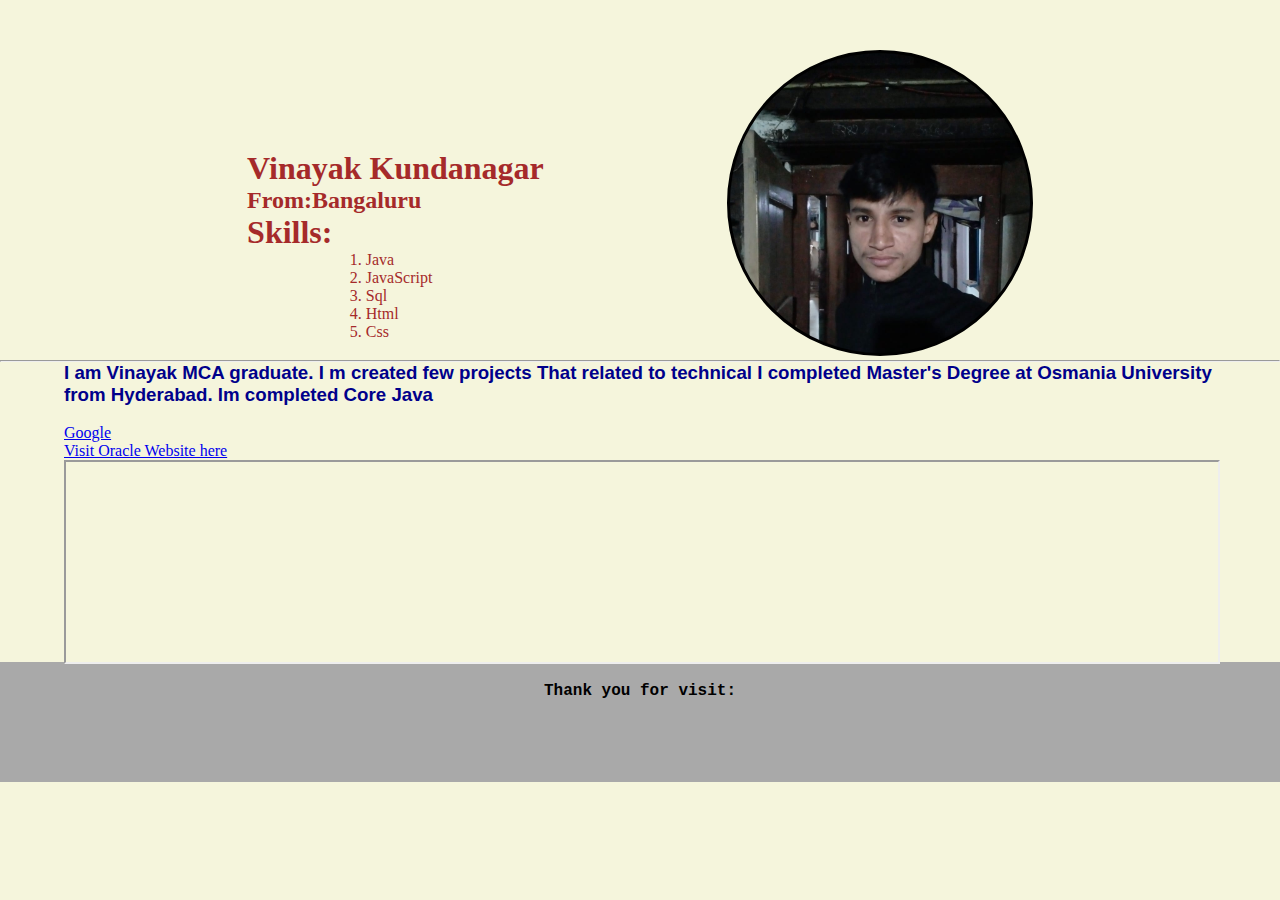
<file: index.html>
<!DOCTYPE html>
<html lang="en">
<head>
    <meta charset="UTF-8">
    <meta name="viewport" content="width=device-width, initial-scale=1.0">
    <title>Profile</title>
    <link rel="stylesheet" href="style.css">
</head>
<body>
<Main>
    <div id="main">
        
        <div class="about">
            <h1>Vinayak Kundanagar</h1>
            <h2>From:Bangaluru</h2>
            <h1>Skills:</h1>
            <div id="skills">
             <ol type="1">
                <li>Java</li>
                <li>JavaScript</li>
                <li>Sql</li>
                <li>Html</li>
                <li>Css</li>
            </ol>
            </div>
        </div>
        <div id="img"></div>
    </div>
    <hr>
    <div id="Second">
      <h3>I am Vinayak MCA graduate.
        I m created few projects That related to technical
        I completed Master's Degree at Osmania University from Hyderabad.
        Im completed Core Java</h3>
        <br>
        <a href="https://www.google.com">Google</a><br>
        <a href="https://mylearn.oracle.com">Visit Oracle Website here</a>
        <iframe src="https://www.google.com/maps/embed?pb=!1m14!1m12!1m3!1d124397.44436439322!2d77.5585792!3d13.008896!2m3!1f0!2f0!3f0!3m2!1i1024!2i768!4f13.1!5e0!3m2!1sen!2sin!4v1705835777038!5m2!1sen!2sin" width="100%" height="200" ></iframe>
       <hr>
    </div>
    </Main>
<footer id="footer">
    <div id="foot">
        <h4>Thank you for visit:</h4>
    </div>
 
</footer>
</body>
</html>
</file>
<file: style.css>
*{
    margin: 0%;
    padding:0%;
    
    
}
body{
    background-color: beige;
}
#main{
    width:90%;
    height:360px;
    /* border: 2px solid black;
    background-color: blueviolet; */
    margin-left:5%;
    display:flex;
    justify-content: space-evenly;
}
#img{
    width:300px;
    height: 300px;
    background-image: url("image_1.jpg");
    background-size:cover;
    margin-top: 50px;
    background-repeat: no-repeat;
    border-radius: 50%;
    border: 3px solid black;
}
.about{
    margin-top:150px;
    /* width: 400px;
    height: 400px; */
    color: brown;
}
#skills{
    margin-left:40%;

}
h3{
    color: darkblue;
    font-family: 'Franklin Gothic Medium', 'Arial Narrow', Arial, sans-serif;
}
hr{
    color: blue;
}
#Second{
    width: 90%;
    height:300px;
    /* border:2px solid blac;
    background-color: chartreuse; */
    margin-left: 5%;
}
#footer{
    width:100%;
    height:100px;
    background-color: darkgray;
    text-align: center;
    padding-top: 20px;
    font-family: 'Courier New', Courier, monospace;

}
</file>
